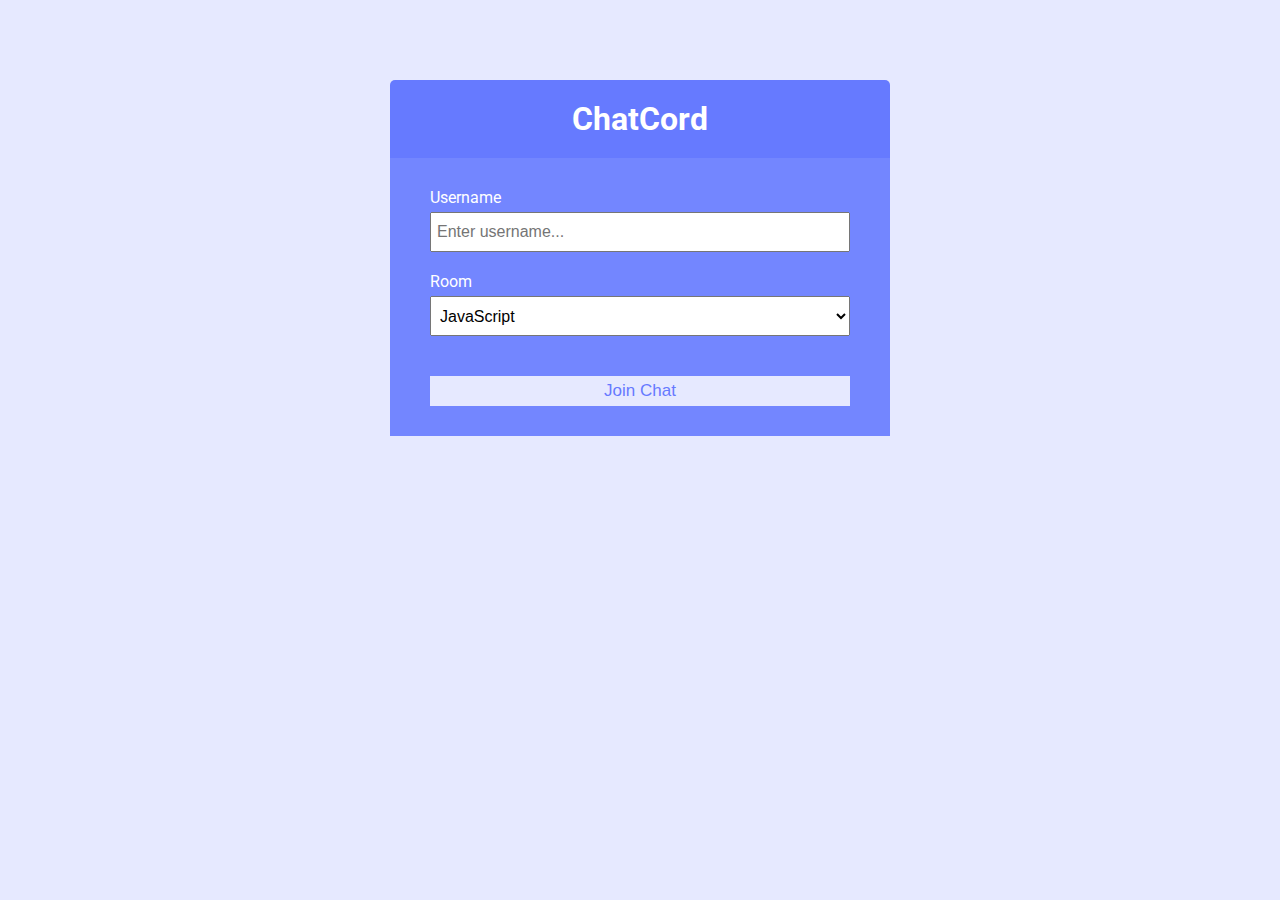
<file: _html_css/index.html>
<!DOCTYPE html>
<html lang="en">
	<head>
		<meta charset="UTF-8" />
		<meta name="viewport" content="width=device-width, initial-scale=1.0" />
		<meta http-equiv="X-UA-Compatible" content="ie=edge" />
		<link
			rel="stylesheet"
			href="https://cdnjs.cloudflare.com/ajax/libs/font-awesome/5.12.1/css/all.min.css"
			integrity="sha256-mmgLkCYLUQbXn0B1SRqzHar6dCnv9oZFPEC1g1cwlkk="
			crossorigin="anonymous"
		/>
		<link rel="stylesheet" href="css/style.css" />
		<title>ChatCord App</title>
	</head>
	<body>
		<div class="join-container">
			<header class="join-header">
				<h1><i class="fas fa-smile"></i> ChatCord</h1>
			</header>
			<main class="join-main">
				<form action="chat.html">
					<div class="form-control">
						<label for="username">Username</label>
						<input
							type="text"
							name="username"
							id="username"
							placeholder="Enter username..."
							required
						/>
					</div>
					<div class="form-control">
						<label for="room">Room</label>
						<select name="room" id="room">
							<option value="JavaScript">JavaScript</option>
							<option value="Python">Python</option>
							<option value="PHP">PHP</option>
							<option value="C#">C#</option>
							<option value="Ruby">Ruby</option>
							<option value="Java">Java</option>
						</select>
					</div>
					<button type="submit" class="btn">Join Chat</button>
				</form>
			</main>
		</div>
	</body>
</html>
</file>
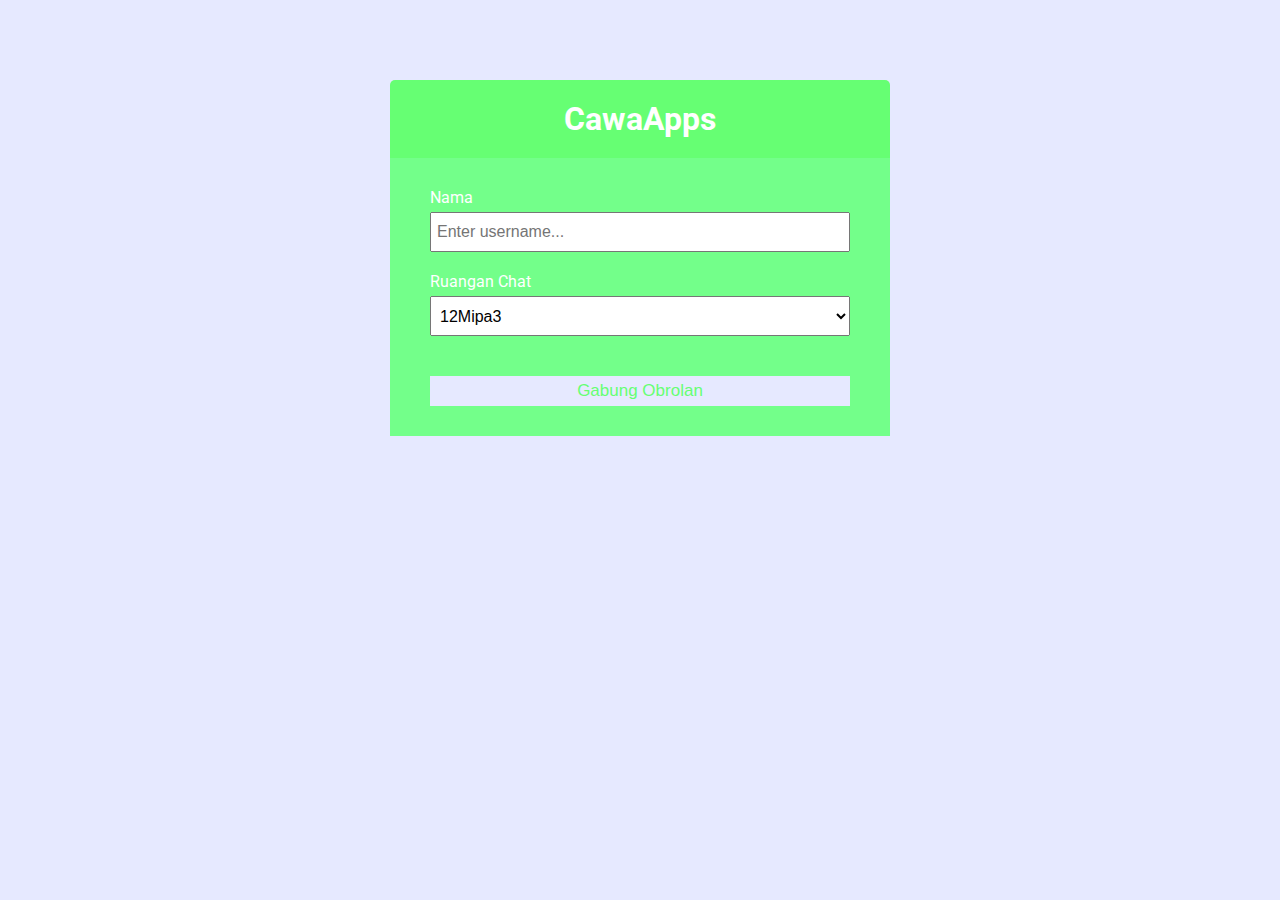
<file: public/index.html>
<!DOCTYPE html>
<html lang="en">
	<head>
		<meta charset="UTF-8" />
		<meta name="viewport" content="width=device-width, initial-scale=1.0" />
		<meta http-equiv="X-UA-Compatible" content="ie=edge" />
		<link
			rel="stylesheet"
			href="https://cdnjs.cloudflare.com/ajax/libs/font-awesome/5.12.1/css/all.min.css"
			integrity="sha256-mmgLkCYLUQbXn0B1SRqzHar6dCnv9oZFPEC1g1cwlkk="
			crossorigin="anonymous"
		/>
		<link rel="stylesheet" href="css/style.css" />
		<title>ChatCord App</title>
	</head>
	<body>
		<div class="join-container">
			<header class="join-header">
				<h1><i class="fas fa-smile"></i> CawaApps</h1>
			</header>
			<main class="join-main">
				<form action="chat.html">
					<div class="form-control">
						<label for="username">Nama </label>
						<input
							type="text"
							name="username"
							id="username"
							placeholder="Enter username..."
							required
						/>
					</div>
					<div class="form-control">
						<label for="room">Ruangan Chat</label>
						<select name="room" id="room">
							<option value="12Mipa3">12Mipa3</option>
							<option value="HMIF">HMIF</option>
							<option value="Informatika">Informatika Itera 17</option>
							<option value="Keluarga#">Keluarga</option>
							<option value="++">++</option>
							<option value="++">++</option>
						</select>
					</div>
					<button type="submit" class="btn">Gabung Obrolan</button>
				</form>
			</main>
		</div>
	</body>
</html>
</file>
<file: _html_css/css/style.css>
@import url('https://fonts.googleapis.com/css?family=Roboto&display=swap');

:root {
	--dark-color-a: #667aff;
	--dark-color-b: #7386ff;
	--light-color: #e6e9ff;
	--success-color: #5cb85c;
	--error-color: #d9534f;
}

* {
	box-sizing: border-box;
	margin: 0;
	padding: 0;
}

body {
	font-family: 'Roboto', sans-serif;
	font-size: 16px;
	background: var(--light-color);
	margin: 20px;
}

ul {
	list-style: none;
}

a {
	text-decoration: none;
}

.btn {
	cursor: pointer;
	padding: 5px 15px;
	background: var(--light-color);
	color: var(--dark-color-a);
	border: 0;
	font-size: 17px;
}

/* Chat Page */

.chat-container {
	max-width: 1100px;
	background: #fff;
	margin: 30px auto;
	overflow: hidden;
}

.chat-header {
	background: var(--dark-color-a);
	color: #fff;
	border-top-left-radius: 5px;
	border-top-right-radius: 5px;
	padding: 15px;
	display: flex;
	align-items: center;
	justify-content: space-between;
}

.chat-main {
	display: grid;
	grid-template-columns: 1fr 3fr;
}

.chat-sidebar {
	background: var(--dark-color-b);
	color: #fff;
	padding: 20px 20px 60px;
	overflow-y: scroll;
}

.chat-sidebar h2 {
	font-size: 20px;
	background: rgba(0, 0, 0, 0.1);
	padding: 10px;
	margin-bottom: 20px;
}

.chat-sidebar h3 {
	margin-bottom: 15px;
}

.chat-sidebar ul li {
	padding: 10px 0;
}

.chat-messages {
	padding: 30px;
	max-height: 500px;
	overflow-y: scroll;
}

.chat-messages .message {
	padding: 10px;
	margin-bottom: 15px;
	background-color: var(--light-color);
	border-radius: 5px;
}

.chat-messages .message .meta {
	font-size: 15px;
	font-weight: bold;
	color: var(--dark-color-b);
	opacity: 0.7;
	margin-bottom: 7px;
}

.chat-messages .message .meta span {
	color: #777;
}

.chat-form-container {
	padding: 20px 30px;
	background-color: var(--dark-color-a);
}

.chat-form-container form {
	display: flex;
}

.chat-form-container input[type='text'] {
	font-size: 16px;
	padding: 5px;
	height: 40px;
	flex: 1;
}

/* Join Page */
.join-container {
	max-width: 500px;
	margin: 80px auto;
	color: #fff;
}

.join-header {
	text-align: center;
	padding: 20px;
	background: var(--dark-color-a);
	border-top-left-radius: 5px;
	border-top-right-radius: 5px;
}

.join-main {
	padding: 30px 40px;
	background: var(--dark-color-b);
}

.join-main p {
	margin-bottom: 20px;
}

.join-main .form-control {
	margin-bottom: 20px;
}

.join-main label {
	display: block;
	margin-bottom: 5px;
}

.join-main input[type='text'] {
	font-size: 16px;
	padding: 5px;
	height: 40px;
	width: 100%;
}

.join-main select {
	font-size: 16px;
	padding: 5px;
	height: 40px;
	width: 100%;
}

.join-main .btn {
	margin-top: 20px;
	width: 100%;
}

@media (max-width: 700px) {
	.chat-main {
		display: block;
	}

	.chat-sidebar {
		display: none;
	}
}
</file>
<file: public/css/style.css>
@import url('https://fonts.googleapis.com/css?family=Roboto&display=swap');

:root {
	--dark-color-a: #66ff73;
	--dark-color-b: #73ff8a;
	--light-color: #e6e9ff;
	--success-color: #5cb882;
	--error-color: #d9534f;
}

* {
	box-sizing: border-box;
	margin: 0;
	padding: 0;
}

body {
	font-family: 'Roboto', sans-serif;
	font-size: 16px;
	background: var(--light-color);
	margin: 20px;
}

ul {
	list-style: none;
}

a {
	text-decoration: none;
}

.btn {
	cursor: pointer;
	padding: 5px 15px;
	background: var(--light-color);
	color: var(--dark-color-a);
	border: 0;
	font-size: 17px;
}

/* Chat Page */

.chat-container {
	max-width: 1100px;
	background: #fff;
	margin: 30px auto;
	overflow: hidden;
}

.chat-header {
	background: var(--dark-color-a);
	color: #fff;
	border-top-left-radius: 5px;
	border-top-right-radius: 5px;
	padding: 15px;
	display: flex;
	align-items: center;
	justify-content: space-between;
}

.chat-main {
	display: grid;
	grid-template-columns: 1fr 3fr;
}

.chat-sidebar {
	background: var(--dark-color-b);
	color: #fff;
	padding: 20px 20px 60px;
	overflow-y: scroll;
}

.chat-sidebar h2 {
	font-size: 20px;
	background: rgba(0, 0, 0, 0.1);
	padding: 10px;
	margin-bottom: 20px;
}

.chat-sidebar h3 {
	margin-bottom: 15px;
}

.chat-sidebar ul li {
	padding: 10px 0;
}

.chat-messages {
	padding: 30px;
	max-height: 500px;
	overflow-y: scroll;
}

.chat-messages .message {
	padding: 10px;
	margin-bottom: 15px;
	background-color: var(--light-color);
	border-radius: 5px;
}

.chat-messages .message .meta {
	font-size: 15px;
	font-weight: bold;
	color: var(--dark-color-b);
	opacity: 0.7;
	margin-bottom: 7px;
}

.chat-messages .message .meta span {
	color: #777;
}

.chat-form-container {
	padding: 20px 30px;
	background-color: var(--dark-color-a);
}

.chat-form-container form {
	display: flex;
}

.chat-form-container input[type='text'] {
	font-size: 16px;
	padding: 5px;
	height: 40px;
	flex: 1;
}

/* Join Page */
.join-container {
	max-width: 500px;
	margin: 80px auto;
	color: #fff;
}

.join-header {
	text-align: center;
	padding: 20px;
	background: var(--dark-color-a);
	border-top-left-radius: 5px;
	border-top-right-radius: 5px;
}

.join-main {
	padding: 30px 40px;
	background: var(--dark-color-b);
}

.join-main p {
	margin-bottom: 20px;
}

.join-main .form-control {
	margin-bottom: 20px;
}

.join-main label {
	display: block;
	margin-bottom: 5px;
}

.join-main input[type='text'] {
	font-size: 16px;
	padding: 5px;
	height: 40px;
	width: 100%;
}

.join-main select {
	font-size: 16px;
	padding: 5px;
	height: 40px;
	width: 100%;
}

.join-main .btn {
	margin-top: 20px;
	width: 100%;
}

@media (max-width: 700px) {
	.chat-main {
		display: block;
	}

	.chat-sidebar {
		display: none;
	}
}
</file>
